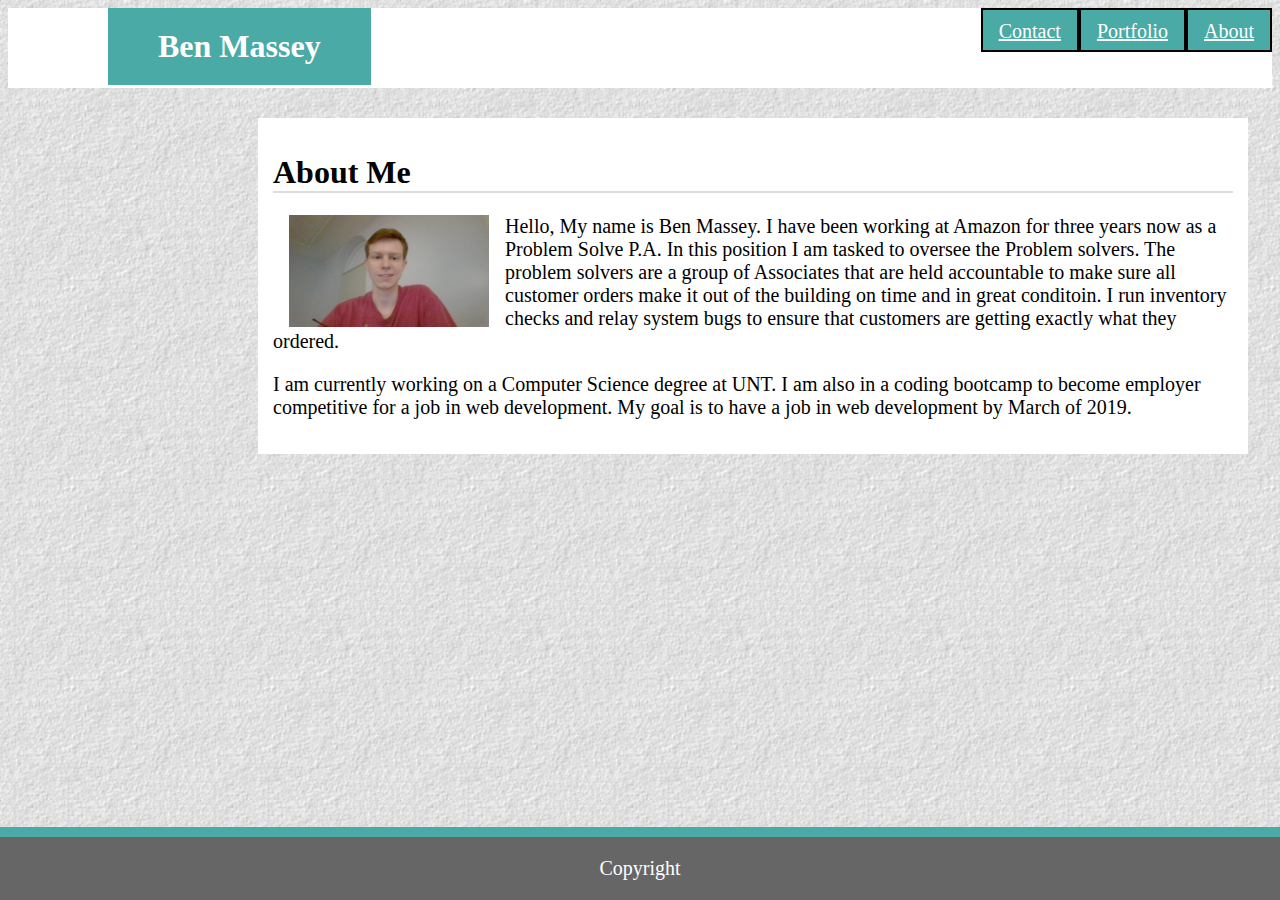
<file: index.html>
<!DOCtype html>
<html lang="en">

<head>
    <meta charset="UTF-8">
    <meta name="viewport" content="width=device-width, initial-scale=1.0">
    <meta http-equiv="X-UA-Compatible" content="ie=edge">
    <link rel="stylesheet" href="assets/css/style.css" </head>

    <body background="assets/images/background.png">
        <div class="navbar">
            <h1 class="name">
                Ben Massey
            </h1>
            <a class="about" href="index.html">About</a>
            <a class="Portfolio" href="portfolio.html">Portfolio</a>
            <a class="Contact" href="contact.html">Contact</a>
        </div>
        <div class="body">
            <h1 class="header">
                About Me
            </h1>
            <img class="Me" src="assets/images/WIN_20180808_20_53_34_Pro.jpg" alt="Ben Massey">
            <p>
                Hello, My name is Ben Massey. I have been working at Amazon for three years now as a Problem Solve P.A. In this position
                I am tasked to oversee the Problem solvers. The problem solvers are a group of Associates that are held accountable
                to make sure all customer orders make it out of the building on time and in great conditoin. I run inventory
                checks and relay system bugs to ensure that customers are getting exactly what they ordered.
            </p>
            <p>
                I am currently working on a Computer Science degree at UNT. I am also in a coding bootcamp to become employer competitive
                for a job in web development. My goal is to have a job in web development by March of 2019.
            </p>
        </div>
        <div class="footer">
            <p>Copyright</p>
        </div>
    </body>

</html>
</file>
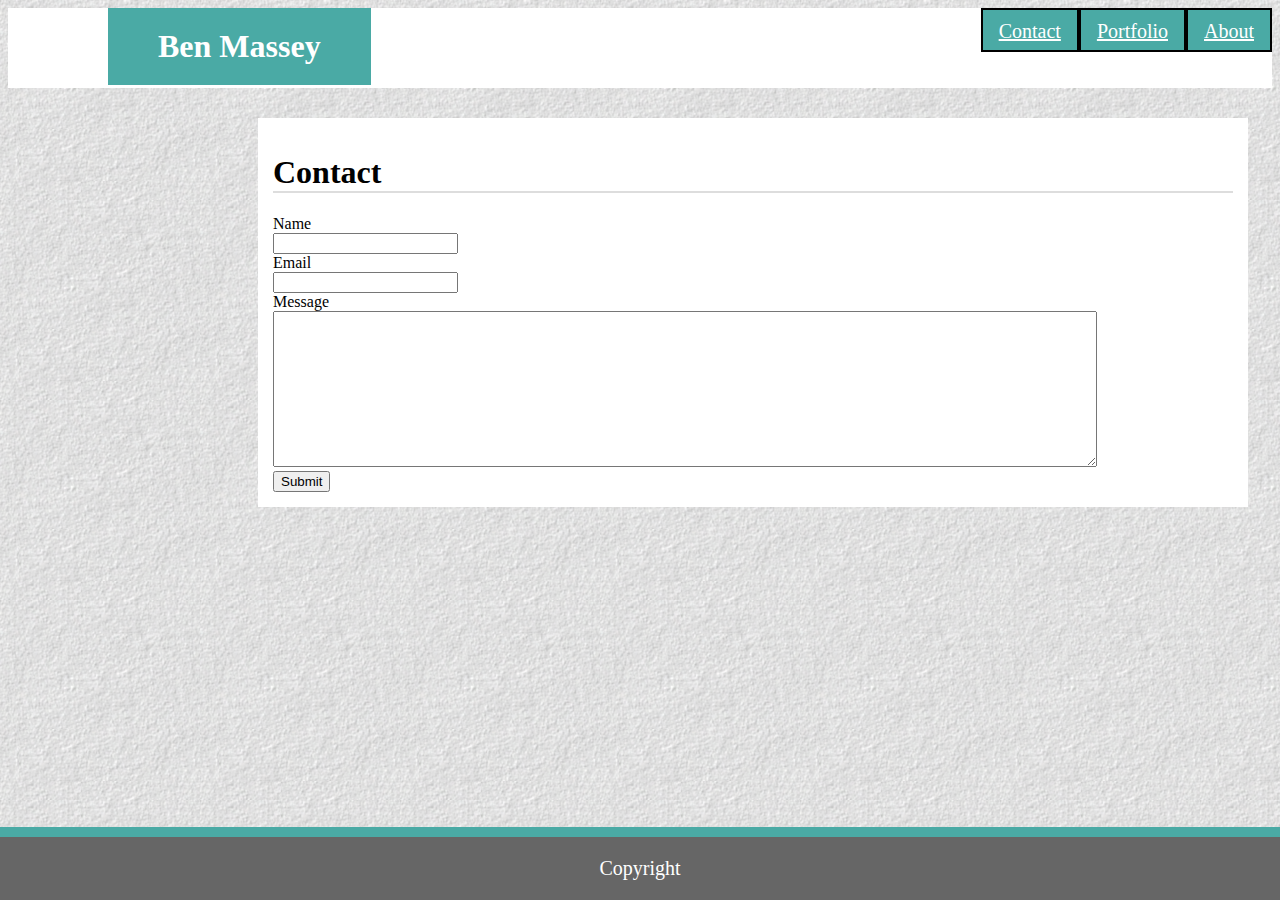
<file: contact.html>
<!DOCtype html>
<html lang="en">

<head>
    <meta charset="UTF-8">
    <meta name="viewport" content="width=device-width, initial-scale=1.0">
    <meta http-equiv="X-UA-Compatible" content="ie=edge">
    <link rel="stylesheet" href="assets/css/style.css" </head>

    <body background="assets/images/background.png">
        <div class="navbar">
            <h1 class="name">
                Ben Massey
            </h1>
            <a class="about" href="index.html">About</a>
            <a class="Portfolio" href="portfolio.html">Portfolio</a>
            <a class="Contact" href="contact.html">Contact</a>
        </div>
        <div class="body">
            <h1 class="header">
                Contact
            </h1>
            <form action="#action_page">
                Name
                <br>
                <input type="text" name="Name">
                <br> Email
                <br>
                <input type="text" name="Email">
                <br> Message
                <br>
                <textarea name="Message" rows="10" cols="100"></textarea>
                <br>
                <input type="submit" value="Submit">
            </form>
        </div>
        <div class="footer">
            <p>Copyright</p>
        </div>
    </body>

</html>
</file>
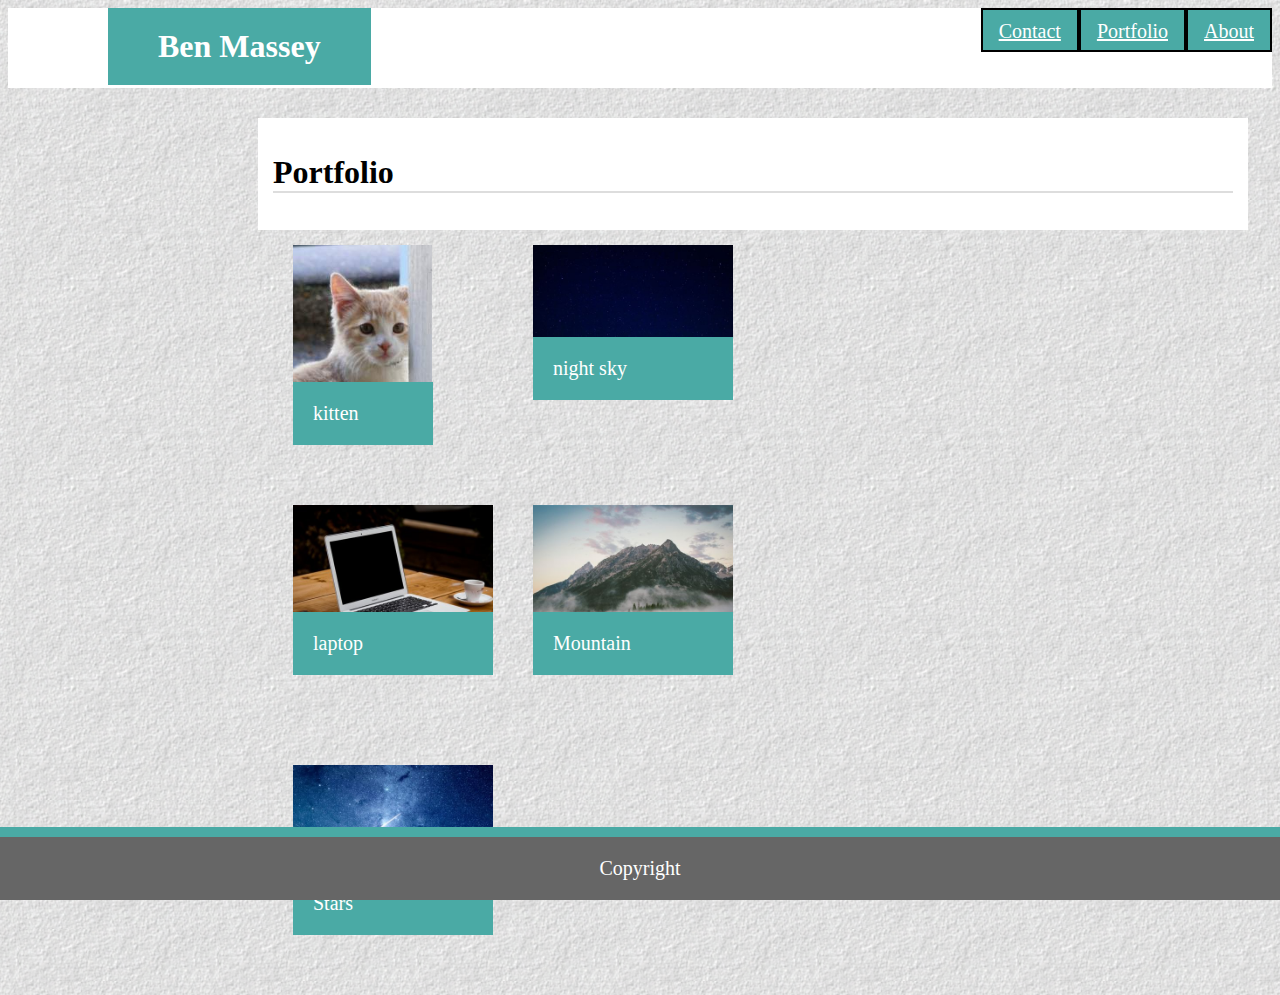
<file: portfolio.html>
<!DOCtype html>
<html lang="en">

<head>
    <meta charset="UTF-8">
    <meta name="viewport" content="width=device-width, initial-scale=1.0">
    <meta http-equiv="X-UA-Compatible" content="ie=edge">
    <link rel="stylesheet" href="assets/css/style.css">
</head>

<body background="assets/images/background.png">
    <div class="navbar">
        <h1 class="name">
            Ben Massey
        </h1>
        <a class="about" href="index.html">About</a>
        <a class="Portfolio" href="portfolio.html">Portfolio</a>
        <a class="Contact" href="contact.html">Contact</a>
    </div>
    <div class="body">
        <h1 class="header">
            Portfolio
        </h1>
        <div class="kitten">
            <img src="assets/images/kitten1.jpg" alt="kitten">
            <div class="kitten-text">
                <p>kitten</p>
            </div>
        </div>
        <div class="sky">
            <img src="assets/images/night sky.jpg" alt="the night sky">
            <div class="sky-text">
                <p>night sky</p>
            </div>
        </div>
        <div class="laptop">
            <img src="assets/images/laptop.jpg" alt="A laptop">
            <div class="laptop-text">
                <p>laptop</p>
            </div>
        </div>
        <div class="capitol">
            <img src="assets/images/capitol.jpg" alt="A mountain">
            <div class="capitol-text">
                <p>Mountain</p>
            </div>
        </div>
        <div class="bridge">
            <img src="assets/images/bridge.jpg" alt="stars">
            <div class="bridge-text">
                <p>Stars</p>
            </div>
        </div>
    </div>
    <div class="footer">
        <p>Copyright</p>
    </div>
</body>

</html>
</file>
<file: assets/css/style.css>
.navbar {
    background-color: white;
    position: relative;
    border-bottom: 10px;
    width: 100%;
    height: 80px;
    float: top;
    margin: 0px;
}
.navbar a {
    float: right;
    top: 20px;
    color: white;
    text-align: center;
    padding: 10px 16px;
    font-size: 20px;
    align-content: center;
    background-color: #4aaaa5;
    height: 20px;
    border: 2px solid black;
}
.name {
    background-color: #4aaaa5;
    color: white;
    padding: 20px 50px;
    text-align: center;
    display: inline-block;
    position: relative;
    margin: 0px;
    left: 100px;
}
.Me {
    width: 30%;
    float: left;
    margin: 0px 16px;
}
.body {
    width: 960px;
    background-color: white;
    margin: 30px 250px;
    padding: 15px;
}
p {
    font-size: 20px;
}
.header {
    width: 100%;
    border-bottom: 2px solid #dddddd;
}
.kitten {
    float: left;
    height: 200px;
    width: 200px;
    margin: 30px 20px;
    position: relative;
}
.kitten-text {
    position: absolute;
    bottom: 20px;
    right: 20px;
    background-color: #4aaaa5;
    color: white;
    padding-left: 20px;
    padding-right: 20px;
    bottom: 0px;
    right: 60px;
    width: 100px;
    }
.sky {
    float: left;
    position: relative;
    height: 100px;
    width: 100px;
    margin: 30px 20px;
}
.sky-text {
    position: absolute;
    bottom: 20px;
    right: 20px;
    background-color: #4aaaa5;
    color: white;
    padding-left: 20px;
    padding-right: 20px;
    bottom: -55px;
    right: -100px;
    width: 160px;
}
.laptop {
    float: left;
    clear: both;
    position: relative;
    height: 200px;
    width: 200px;
    margin: 30px 20px;
}
.laptop-text {
    position: absolute;
    bottom: 20px;
    right: 20px;
    background-color: #4aaaa5;
    color: white;
    padding-left: 20px;
    padding-right: 20px;
    bottom: 30px;
    right: 0px;
    width: 160px;
}
.capitol {
    float: left;
    position: relative;
    height: 200px;
    width: 200px;
    margin: 30px 20px;
}
.capitol-text {
    position: absolute;
    bottom: 20px;
    right: 20px;
    background-color: #4aaaa5;
    color: white;
    padding-left: 20px;
    padding-right: 20px;
    bottom: 30px;
    right: 0px;
    width: 160px;
}
.bridge {
    float: left;
    clear: both;
    position: relative;
    height: 200px;
    width: 200px;
    margin: 30px 20px;
}
.bridge-text {
    position: absolute;
    bottom: 20px;
    right: 20px;
    background-color: #4aaaa5;
    color: white;
    padding-left: 20px;
    padding-right: 20px;
    bottom: 30px;
    right: 0px;
    width: 160px;
}
img {
    max-width: 200px;
    max-height: 200px;
}
.footer {
    position: fixed;
    left: 0px;
    bottom: 0px;
    width: 100%;
    background-color: #666666;
    border-top: 10px solid #4aaaa5;
    color: white;
    text-align: center;
    font-size: 2px;
}
</file>
